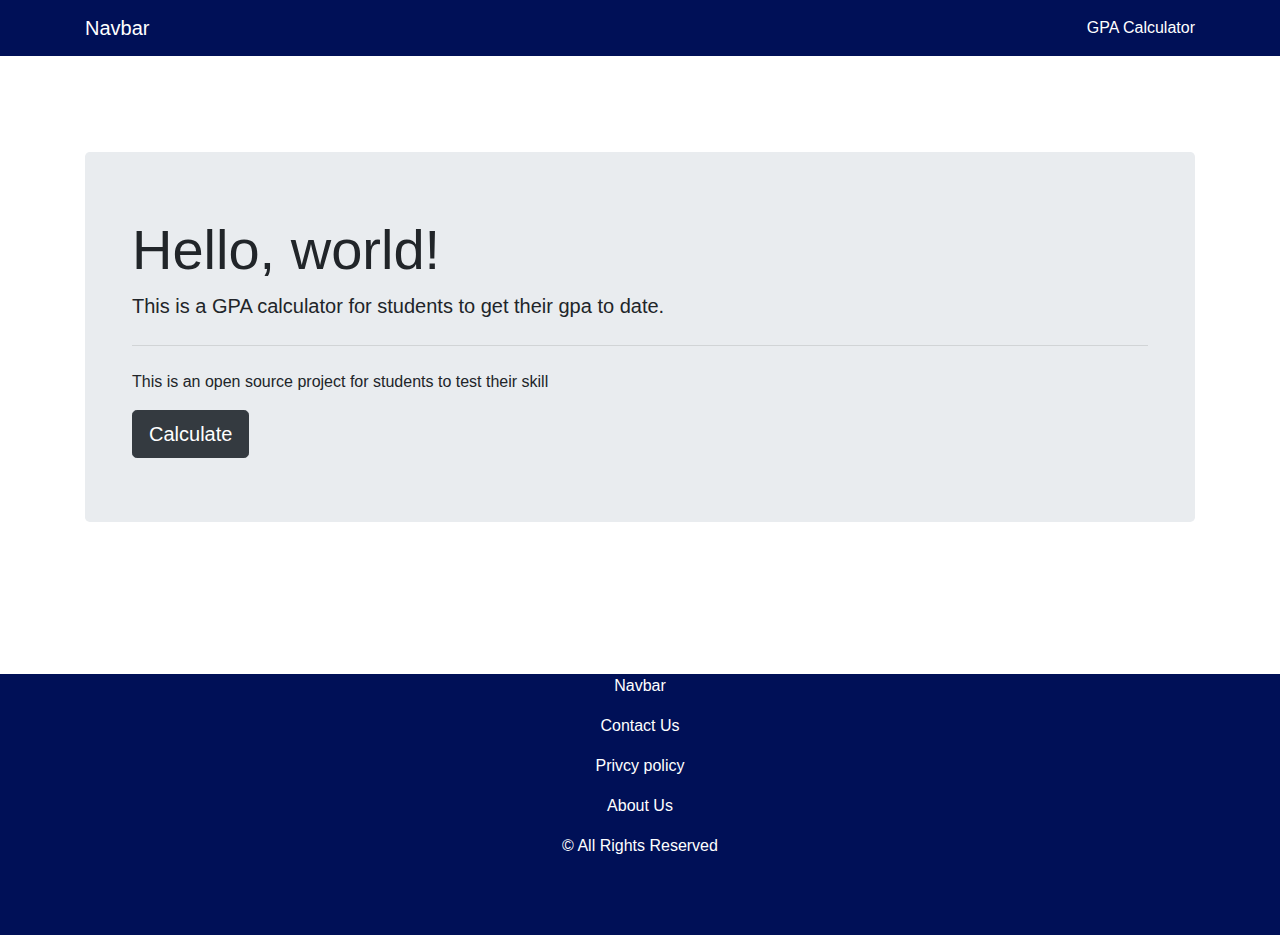
<file: index.html>
<!-- Github Username: JeremaihO - is Contributing to this project. -->
<!-- Github Username: TiawoJoseph - is Contributing to this project. -->

<!DOCTYPE html>
<html lang="en">
<head>
        <title>GPA CALCULATOR</title>
    
    <!-- Setup -->
    <meta charset="UTF-8">
    <meta name="viewport" content="width=device-width, initial-scale=1.0">
    <link rel="shortcut icon" type="image/svg"href="./logo/logo2.svg">

    <!-- Bootstrap CSS CDN -->
    <link rel="stylesheet" href="https://stackpath.bootstrapcdn.com/bootstrap/4.4.1/css/bootstrap.min.css" integrity="sha384-Vkoo8x4CGsO3+Hhxv8T/Q5PaXtkKtu6ug5TOeNV6gBiFeWPGFN9MuhOf23Q9Ifjh" crossorigin="anonymous">
    
</head>
<body>
   
    <!-- Navbar -->
    <nav class="navbar navbar-dark" style="background-color: #001057;">
        <div class="container">
        <a class="navbar-brand" href="index.html">Navbar</a>
            <ul class="navbar-nav">
              <li class="nav-item active">
                <a class="nav-link" href="calculator.html">GPA Calculator</a>
              </li>
            </ul>
        </div>
    </nav>

    <!--Spacing-->
    <br><br><br><br>

    <!-- Jumbotron -->
    <div class="container">
    <div class="jumbotron">
        <div class="container">
        <h1 class="display-4">Hello, world!</h1>
        <p class="lead">This is a GPA calculator for students to get their gpa to date.</p>
        <hr class="my-4">
        <p>This is an open source project for students to test their skill</p>
        <a class="btn btn-primary btn-lg btn-dark" href="calculator.html" role="button">Calculate</a>
        </div>
    </div>
    </div>

    <div>

        <br> <br> <br> <br> <br>

    </div>

     <!--FOOTER-->

    <section class="footer" style="background-color: #001057; height: 29vh; ">
        <a href="index.html"><p style="color:#fff; text-align: center">Navbar</p></a>
        <a href="index.html"><p style="color:#fff; text-align: center">Contact Us</p></a>
        <a href="index.html"><p style="color:#fff; text-align: center">Privcy policy</p></a>
        <a href="index.html"><p style="color:#fff; text-align: center">About Us</p></a>
        <p style="color:#fff; text-align: center">&copy; All Rights Reserved</p>

    </section>


    <!-- Optional--JavaScript -->
    <!-- jQuery first, then Popper.js, then Bootstrap JS -->
    <script src="https://code.jquery.com/jquery-3.4.1.slim.min.js" integrity="sha384-J6qa4849blE2+poT4WnyKhv5vZF5SrPo0iEjwBvKU7imGFAV0wwj1yYfoRSJoZ+n" crossorigin="anonymous"></script>
    <script src="https://cdn.jsdelivr.net/npm/popper.js@1.16.0/dist/umd/popper.min.js" integrity="sha384-Q6E9RHvbIyZFJoft+2mJbHaEWldlvI9IOYy5n3zV9zzTtmI3UksdQRVvoxMfooAo" crossorigin="anonymous"></script>
    <script src="https://stackpath.bootstrapcdn.com/bootstrap/4.4.1/js/bootstrap.min.js" integrity="sha384-wfSDF2E50Y2D1uUdj0O3uMBJnjuUD4Ih7YwaYd1iqfktj0Uod8GCExl3Og8ifwB6" crossorigin="anonymous"></script>
</body>
</html>
</file>
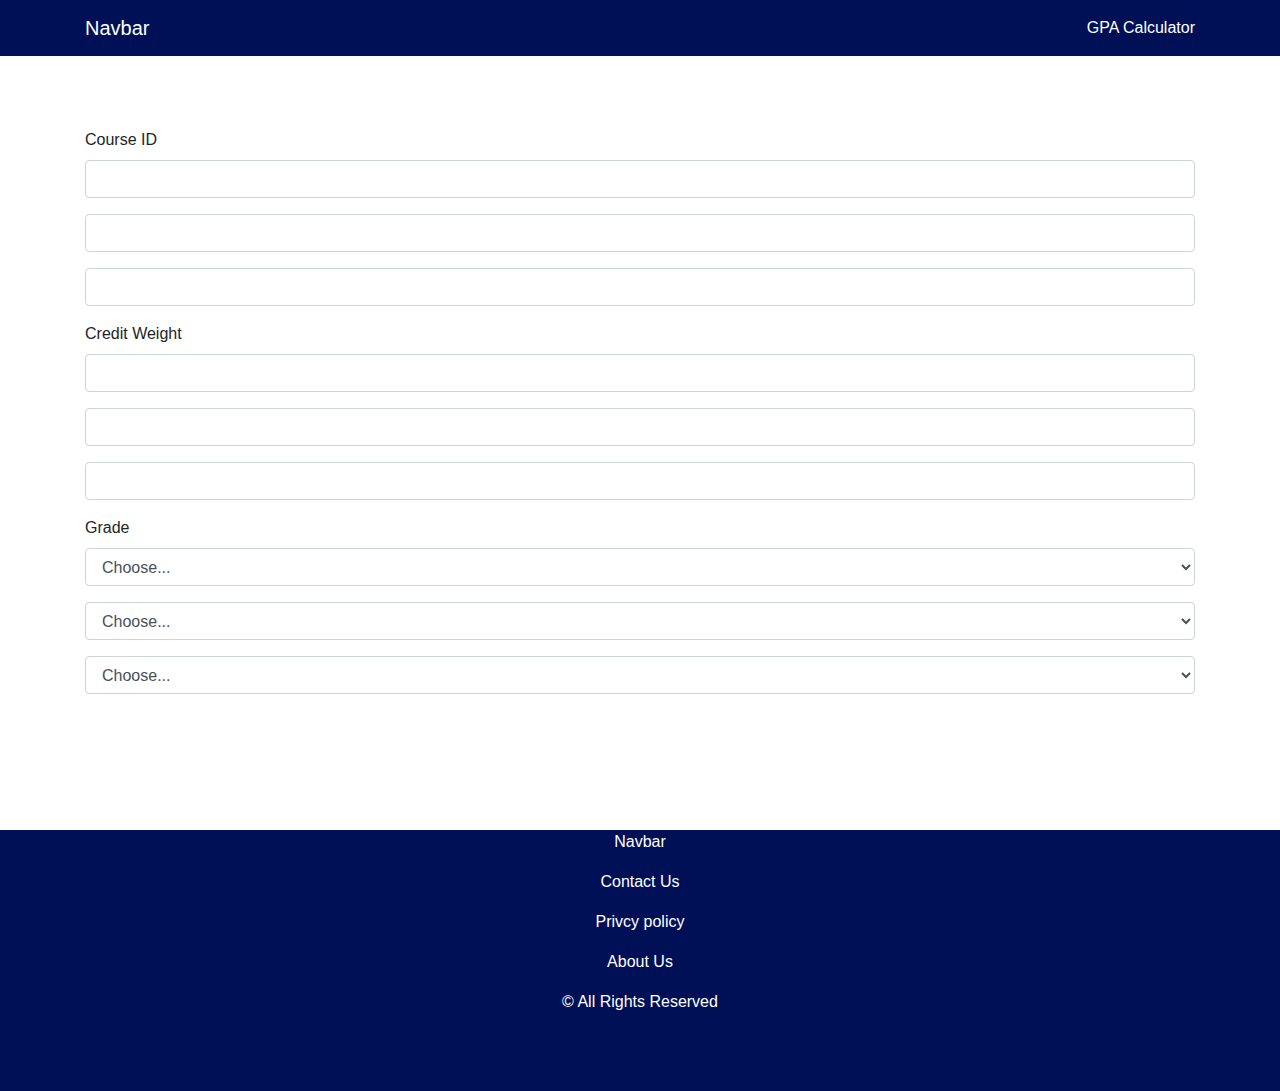
<file: calculator.html>
<!-- Github Username: JeremaihO - is Contributing to this project. -->
<!-- Github Username: TiawoJoseph - is Contributing to this project. -->

<!DOCTYPE html>
<html lang="en">
<head>
        <title>GPA CALCULATOR</title>
    
    <!-- Setup -->
    <meta charset="UTF-8">
    <meta name="viewport" content="width=device-width, initial-scale=1.0">
    <link rel="shortcut icon" type="image/svg"href="./logo/logo2.svg">

    <!-- Bootstrap CSS CDN -->
    <link rel="stylesheet" href="https://stackpath.bootstrapcdn.com/bootstrap/4.4.1/css/bootstrap.min.css" integrity="sha384-Vkoo8x4CGsO3+Hhxv8T/Q5PaXtkKtu6ug5TOeNV6gBiFeWPGFN9MuhOf23Q9Ifjh" crossorigin="anonymous">
    
</head>
<body>

    <!-- Navbar -->
    <nav class="navbar navbar-dark" style="background-color: #001057;">
            <div class="container">
            <a class="navbar-brand" href="index.html">Navbar</a>
                <ul class="navbar-nav">
                  <li class="nav-item active">
                    <a class="nav-link" href="calculator.html">GPA Calculator</a>
                  </li>
                </ul>
            </div>
        </nav>

    <!--Spacing-->
    <br><br><br>

    <!-- Calculator Form -->
    <div class="container">
    <div class="form-group CourseId">
        <label for="COURSE ID">Course ID</label> 
        <input type="text" class="form-control" id="Course ID">
    </div>
    <div class="form-group CourseId">
      
        <input type="text" class="form-control" id="Course ID">
    </div>

    <div class="form-group CourseId">
       
        <input type="text" class="form-control" id="Course ID">
    </div>

    <div class="form-group CreditW">
        <label for="Credit Weight">Credit Weight</label> 
        <input type="number" class="form-control" id="Credit Weight">
    </div>
    <div class="form-group CreditW">
       
        <input type="number" class="form-control" id="Credit Weight">
    </div>

    <div class="form-group CreditW">
        
        <input type="number" class="form-control" id="Credit Weight">
    </div>


    <div class="form-group Grade">
        <label for="Grade">Grade</label>
        <select id="LetterGrade" class="form-control">
            <option selected>Choose...</option>
            <option>A</option>
            <option>B</option>
            <option>C</option>
            <option>D</option>
            <option>E</option>
            <option>F</option>
          </select>
    </div>
    <div class="form-group Grade">
        
        <select id="LetterGrade" class="form-control">
            <option selected>Choose...</option>
            <option>A</option>
            <option>B</option>
            <option>C</option>
            <option>D</option>
            <option>E</option>
            <option>F</option>
          </select>
    </div>
    <div class="form-group Grade">
     
        <select id="LetterGrade" class="form-control">
            <option selected>Choose...</option>
            <option>A</option>
            <option>B</option>
            <option>C</option>
            <option>D</option>
            <option>E</option>
            <option>F</option>
          </select>
    </div>
    </div>

    <div>

            <br> <br> <br> <br> <br>
    
        </div>
        

        <!--FOOTER-->

    <section class="footer" style="background-color: #001057; height: 29vh; ">
            <a href="index.html"><p style="color:#fff; text-align: center">Navbar</p></a>
            <a href="index.html"><p style="color:#fff; text-align: center">Contact Us</p></a>
            <a href="index.html"><p style="color:#fff; text-align: center">Privcy policy</p></a>
            <a href="index.html"><p style="color:#fff; text-align: center">About Us</p></a>
            <p style="color:#fff; text-align: center">&copy; All Rights Reserved</p>
    
        </section>


</body>
</html>
</file>
